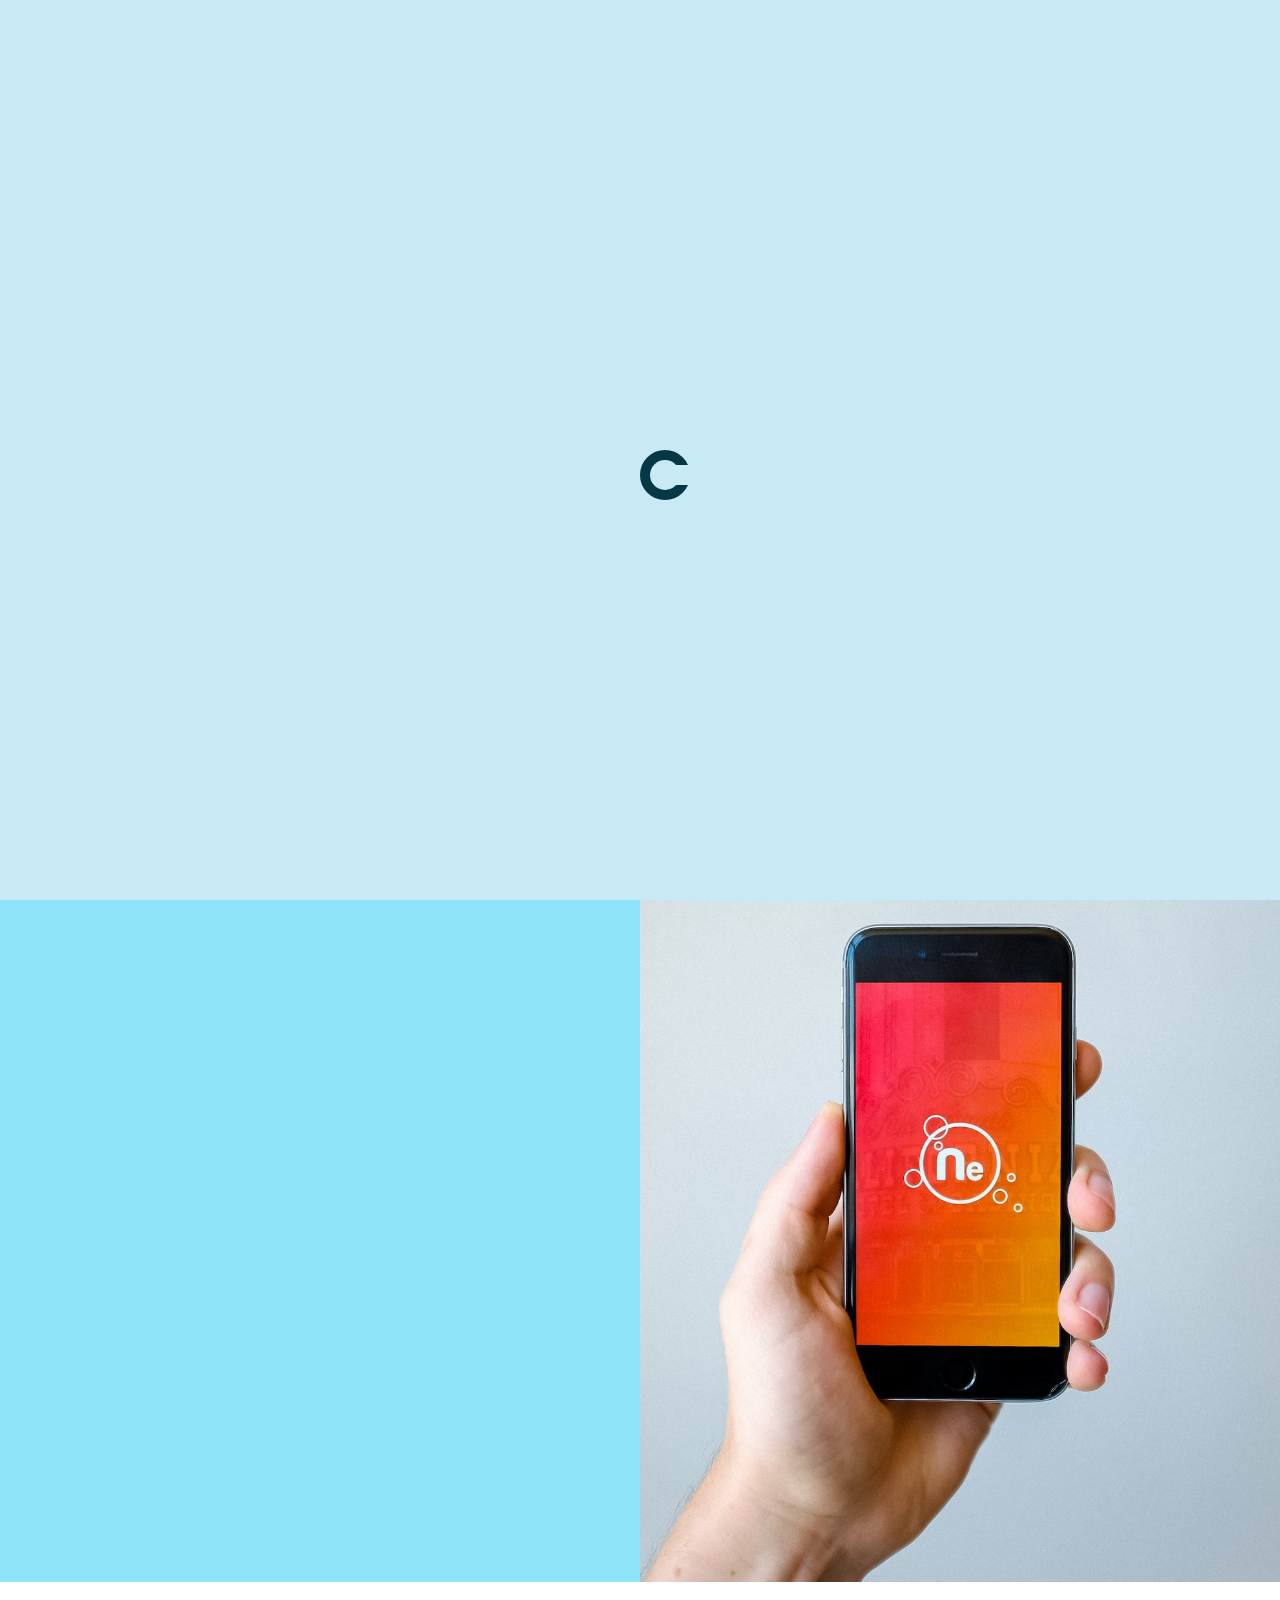
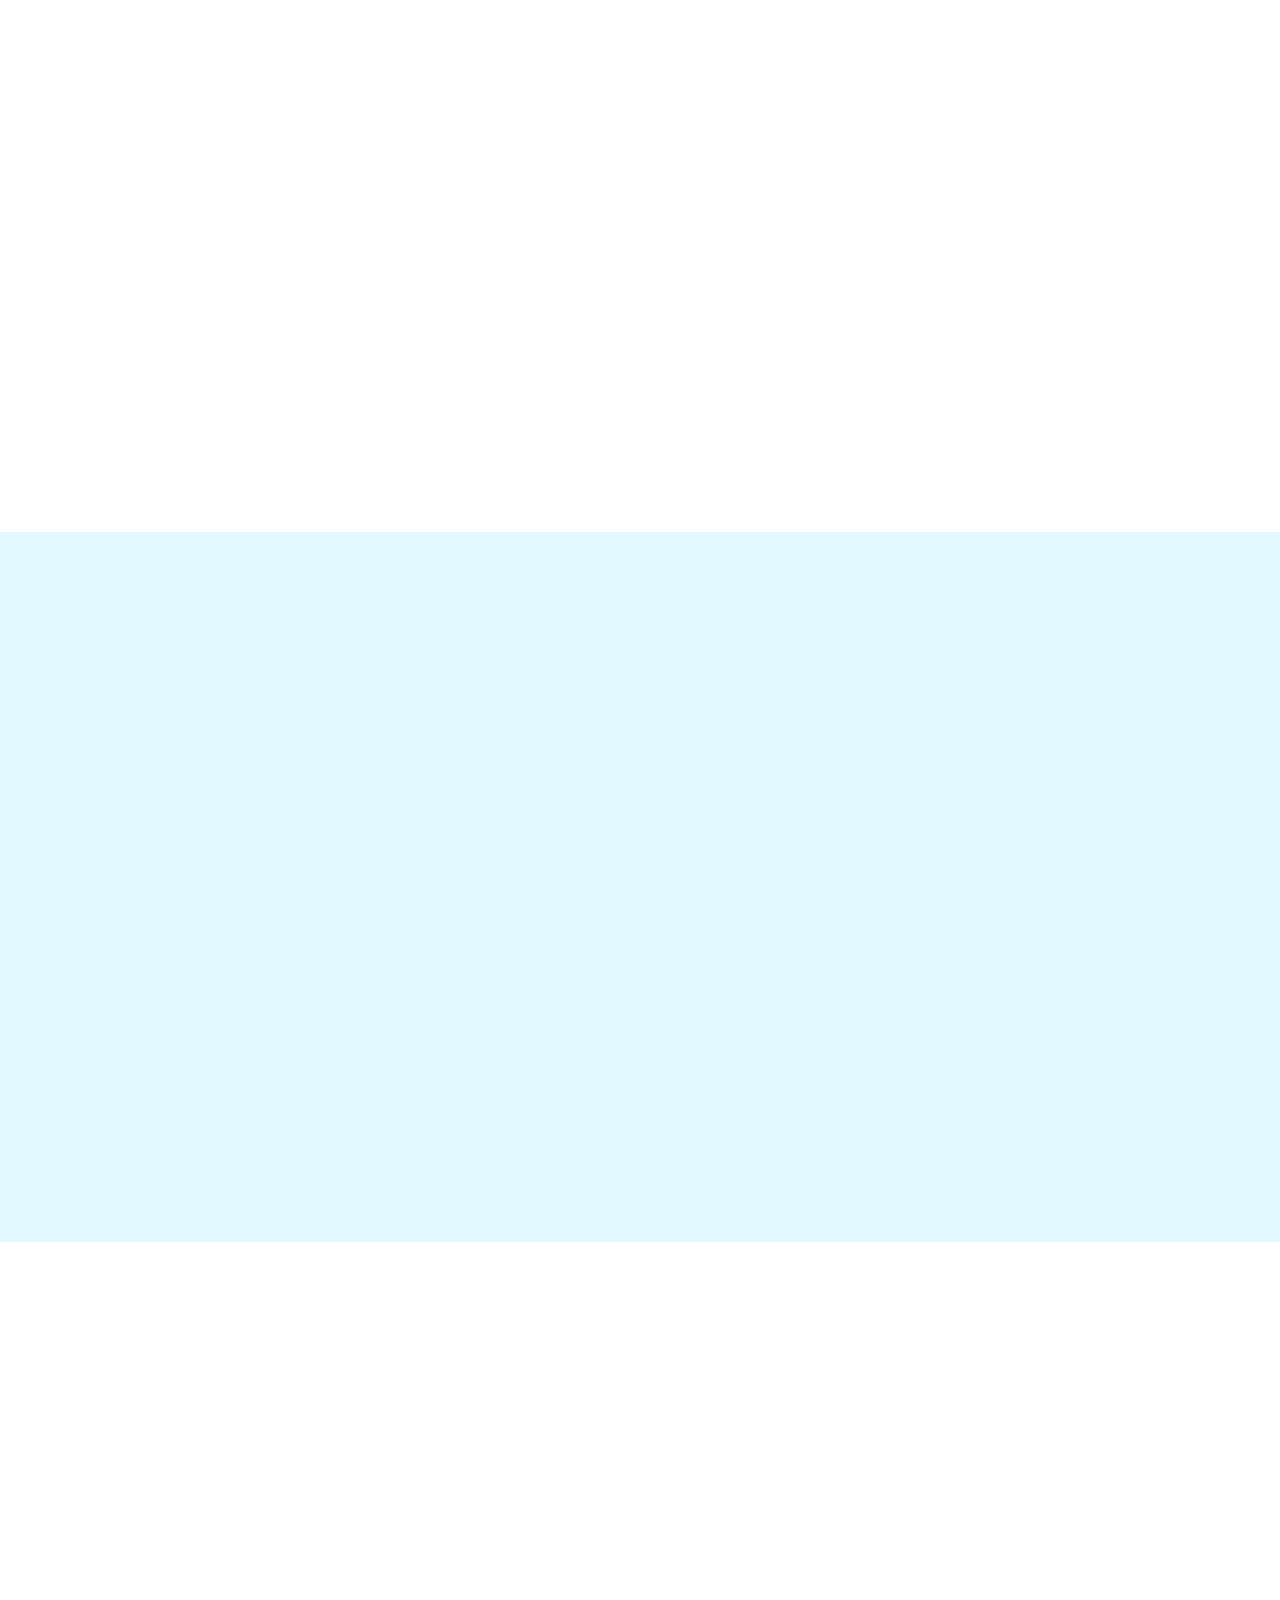
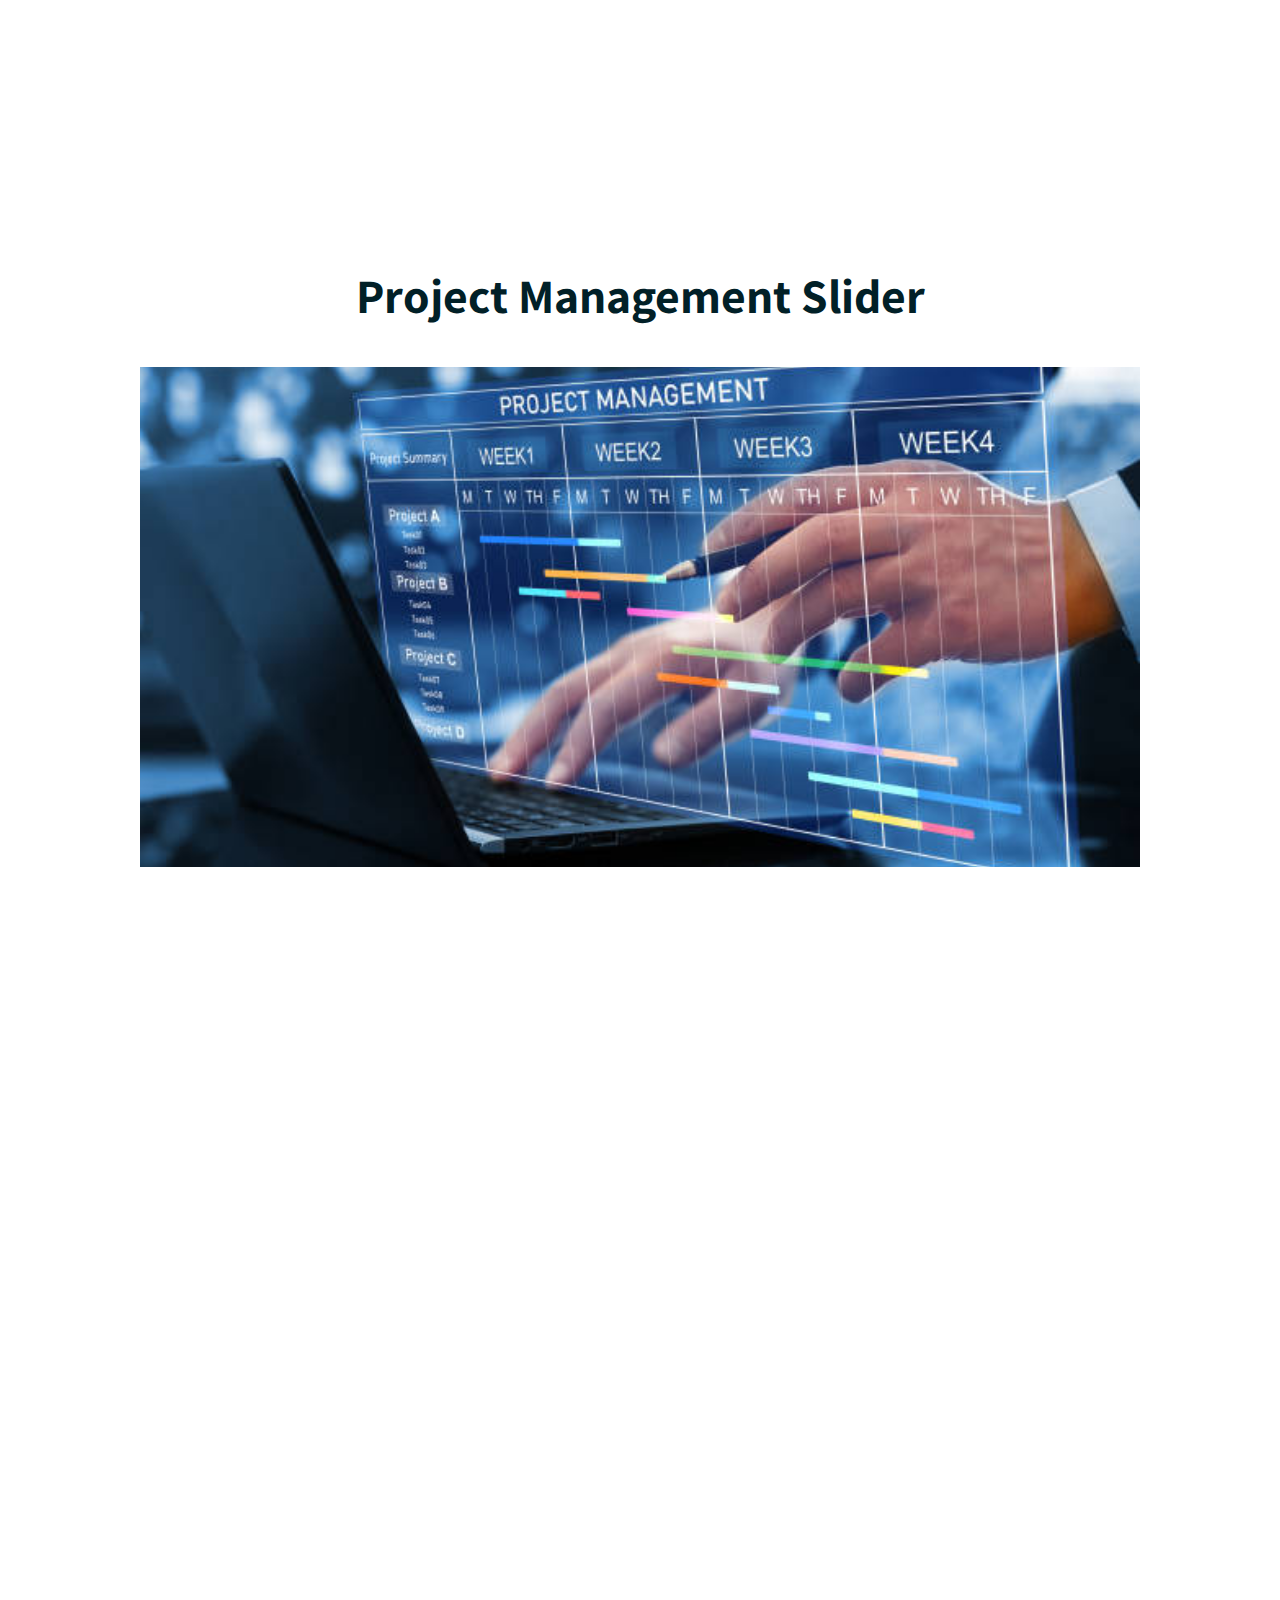
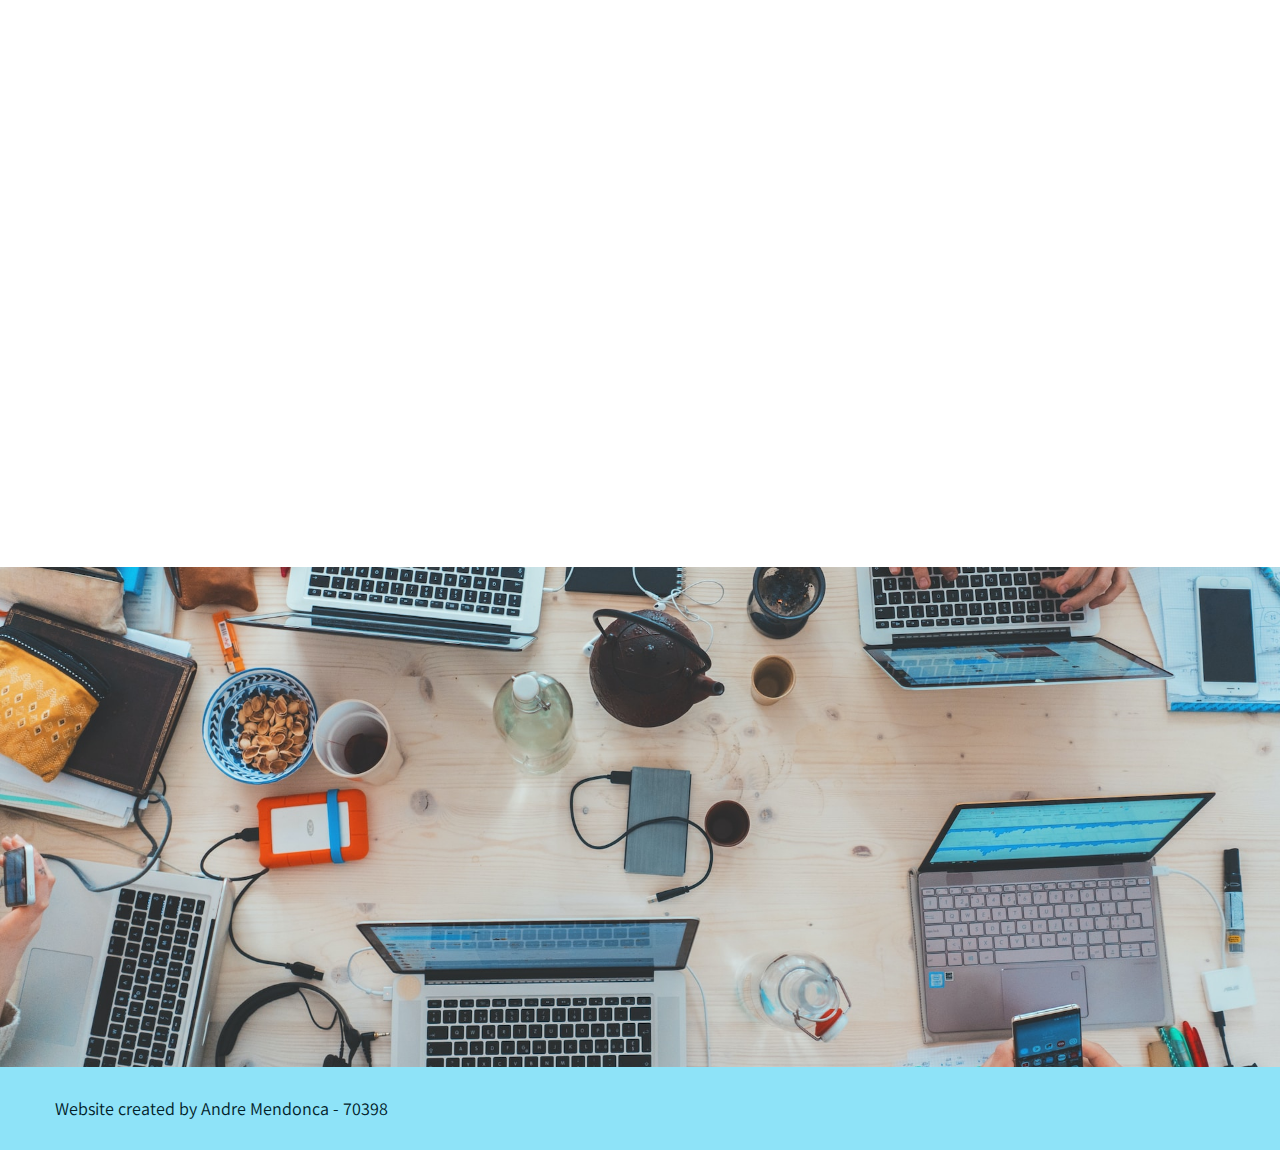
<file: index.html>
<!DOCTYPE html>
<html lang="en">
<head>
  <meta charset="UTF-8">
  <meta name="viewport" content="width=device-width, initial-scale=1.0">
  <title>Project Management Support</title>

  <link rel="preconnect" href="https://fonts.googleapis.com" />
  <link rel="preconnect" href="https://fonts.gstatic.com" crossorigin />
  <link href="https://fonts.googleapis.com/css2?family=Assistant:wght@400;700&display=swap" rel="stylesheet" />

  <link rel="stylesheet" href="./style.css" />
  <link rel="shortcut icon" href="./favicon.ico?" type="image/x-icon">

  <link href="https://unpkg.com/aos@2.3.1/dist/aos.css" rel="stylesheet" />
  <link
    rel="stylesheet"
    href="https://cdn.jsdelivr.net/npm/swiper@11/swiper-bundle.min.css"
  />
  <script src="https://unpkg.com/aos@2.3.1/dist/aos.js"></script>
</head>
<body>

  <!-- FAZER LOADING STATE ON PAGE LOAD -->

  <header class="header">
    <div class="container">
      <a class="logo" href="https://andremendonca1.github.io/project-management.github.io/">12345</a>

      <nav>
        <div class="item dropdown" data-dropdown>
          More

          <div class="dropdown-box">
            <a class="item" href="#about">About</a>
            <a class="item" href="#promotion">Promotion</a>
            <a class="item" href="#slide">Slide</a>
            <a class="item" href="#services">Services</a>
          </div>
        </div>

        <a class="item" href="#portfolio">Portfolio</a>
        <a class="item" href="#pricing">Pricing</a>
        <a class="item" href="#contact">Contact</a>
      </nav>
    </div>
  </header>

  <main class="main">
    <section class="banner">
      <div class="container">
        <h1 data-aos="fade-up">Project Management T3-2023</h1>
        <strong data-aos="fade-up">By Andre Mendonca - 70398</strong>
    
        <form class="email-subscription" data-aos="fade-up">
          <input type="text" />
    
          <button type="submit">
            <svg width="45" height="45" viewBox="0 0 45 45" fill="none" xmlns="http://www.w3.org/2000/svg">
              <path d="M0.139459 9.37468C0.70799 6.86985 2.94813 5 5.625 5H39.375C42.0519 5 44.292 6.86985 44.8605 9.37468L22.5 23.0395L0.139459 9.37468ZM0 12.5855V32.5642L16.3215 22.5598L0 12.5855ZM19.0164 24.2067L0.539637 35.5322C1.4417 37.4345 3.37972 38.75 5.625 38.75H39.375C41.6203 38.75 43.5583 37.4345 44.4604 35.5322L25.9836 24.2067L22.5 26.3355L19.0164 24.2067ZM28.6785 22.5598L45 32.5642V12.5855L28.6785 22.5598Z" fill="#ffffff"/>
            </svg>
            <span>Subscribe</span>
          </button>
        </form>
      </div>
    </section>

    <section class="qr-code">
      <img src="./assets/qr-code.png" alt="QR Code" data-aos="fade-up" />
    </section>

    <section class="about" id="about">
      <div class="content">
        <div class="wrapper">
          <div class="item" data-aos="fade-up">
            <h2>Gant Chart Demo</h2>

            <div>
              Nunc nonummy metus. Nullam cursus lacinia erat. Nullam tincidunt adipiscing enim. Proin viverra, ligula sit amet ultrices semper, ligula arcu tristique sapien, a accumsan nisi mauris ac eros. Vivamus laoreet.
            </div>

            <a href="https://andremendonca1.github.io/project-management.github.io/gant-chart.html">View demo</a>
          </div>

          <div class="item" data-aos="fade-up">
            <h2>Download Assessment One</h2>

            <div>
              Nunc nonummy metus. Nullam cursus lacinia erat. Nullam tincidunt adipiscing enim. Proin viverra, ligula sit amet ultrices semper, ligula arcu tristique sapien, a accumsan nisi mauris ac eros. Vivamus laoreet.
            </div>

            <a download target="_blank" href="./assessment-task-1.pdf">Download</a>
          </div>

          <div class="item" data-aos="fade-up">
            <h2>Download Assessment Two</h2>

            <div>
              Nunc nonummy metus. Nullam cursus lacinia erat. Nullam tincidunt adipiscing enim. Proin viverra, ligula sit amet ultrices semper, ligula arcu tristique sapien, a accumsan nisi mauris ac eros. Vivamus laoreet.
            </div>

            <a download target="_blank" href="./assessment-task-2.pdf">Download</a>
          </div>


        </div>
      </div>

      <div class="img">
        <img src="./assets/smartphone.jpg" alt="Smartphone" />
      </div>
    </section>

    <section class="promotion container" id="promotion">
      <div>
        <h2 data-aos="fade-up">Create a superb Promotional Video</h2>

        <p data-aos="fade-up">Nunc nonummy metus. Nullam cursus lacinia erat. Nullam tincidunt adipiscing enim. Proin viverra, ligula sit amet ultrices semper, ligula arcu tristique sapien, a accumsan nisi mauris ac eros. Vivamus laoreet. ique sapien, a accumsan nisi mauris ac eros. Vivamus laoreet.</p>

        <a href="#contact" data-aos="fade-up">Contact us</a>
      </div>

      <img src="./assets/promotion-video.jpg" alt="Video Camera" data-aos="fade-up" />
    </section>

    <section class="services" id="services">
      <div class="container">
        <h2 data-aos="fade-up">Services</h2>
        <p data-aos="fade-up">Nunc nonummy metus. Nullam cursus lacinia erat. Nullam tincidunt adipiscing enim.</p>

        <div class="grid">
          <div class="item" data-aos="fade-up">
            <img src="./assets/icons/Subtract.svg" alt="Icon" />

            <h3>Internet Support</h3>
          </div>

          <div class="item" data-aos="fade-up">
            <img src="./assets/icons/Vector.svg" alt="Icon" />

            <h3>Data & Communications</h3>
          </div>

          <div class="item" data-aos="fade-up">
            <img src="./assets/icons/Subtract-1.svg" alt="Icon" />

            <h3>Fixing Issues</h3>
          </div>

          <div class="item" data-aos="fade-up">
            <img src="./assets/icons/award-fill.svg" alt="Icon" />

            <h3>Perfect Work</h3>
          </div>

          <div class="item" data-aos="fade-up">
            <img src="./assets/icons/mortarboard-fill.svg" alt="Icon" />

            <h3>Educational Resources</h3>
          </div>

          <div class="item" data-aos="fade-up">
            <img src="./assets/icons/mail.svg" alt="Icon" />

            <h3>Updated Emails</h3>
          </div>
        </div>
      </div>
    </section>

    <section class="portfolio container" id="portfolio">
      <h2 data-aos="fade-up">Portfolio</h2>

      <div class="grid">
        <div class="item" data-aos="fade-up">
          <h3>Step One</h3>
          <em>01</em>

          <p>Nunc nonummy metus. Nullam cursus lacinia erat. Nullam tincidunt adipiscing enim. Proin viverra, ligula sit amet ultrices semper, ligula arcu tristique sapien.</p>
        </div>

        <div class="item" data-aos="fade-up">
          <h3>Step Two</h3>
          <em>02</em>

          <p>Nunc nonummy metus. Nullam cursus lacinia erat. Nullam tincidunt adipiscing enim. Proin viverra, ligula sit amet ultrices semper, ligula arcu tristique sapien.</p>
        </div>

        <div class="item" data-aos="fade-up">
          <h3>Step Three</h3>
          <em>03</em>

          <p>Nunc nonummy metus. Nullam cursus lacinia erat. Nullam tincidunt adipiscing enim. Proin viverra, ligula sit amet ultrices semper, ligula arcu tristique sapien.</p>
        </div>

        <div class="item" data-aos="fade-up">
          <h3>Step Four</h3>
          <em>04</em>

          <p>Nunc nonummy metus. Nullam cursus lacinia erat. Nullam tincidunt adipiscing enim. Proin viverra, ligula sit amet ultrices semper, ligula arcu tristique sapien.</p>
        </div>
      </div>
    </section>


    <section class="slide">
      <h2>Project Management Slider</h2>


      <div class="swiper" id="slide">
        <div class="swiper-wrapper">
          <div class="swiper-slide">
            <img src="./assets/slide1.jpg" alt="Slide 1" />
          </div>
          <div class="swiper-slide">
            <img src="./assets/slide2.jpg" alt="Slide 2" />
          </div>
          <div class="swiper-slide">
            <img src="./assets/slide3.jpg" alt="Slide 3" />
          </div>
        </div>
      </div>
    </section>

    <section class="plans" id="pricing">
      <h2 data-aos="fade-up">Our Pricing Table</h2>

      <div class="container">
        <div class="item" data-aos="fade-up">
          <h3>Basic</h3>
          <em>$180</em>

          <ul>
            <li>Lorem ipsum canis</li>
            <li>Lorem ipsum canis majoris</li>
            <li>Lorem ipsum can</li>
          </ul>

          <a href="#">Sign Up</a>
        </div>

        <div class="item" data-aos="fade-up">
          <h3>Pro</h3>
          <em>$250</em>

          <ul>
            <li>Lorem ipsum canis</li>
            <li>Lorem ipsum canis majoris</li>
            <li>Lorem ipsum can</li>
          </ul>

          <a href="#">Sign Up</a>
        </div>

        <div class="item" data-aos="fade-up">
          <h3>Premium</h3>
          <em>$380</em>

          <ul>
            <li>Lorem ipsum canis</li>
            <li>Lorem ipsum canis majoris</li>
            <li>Lorem ipsum can</li>
          </ul>

          <a href="#">Sign Up</a>
        </div>
      </div>
    </section>


    <section class="contact container" id="contact">
      <h2 data-aos="fade-up">Contact Us</h2>

      <div class="grid">
        <div data-aos="fade-up">
          <p>Contact us and we'll get back to you within 24 hours.</p>
          <p>Brisbane, Australia</p>
          <a href="tel:0554 987 572">0554 987 572</p>
          <a href="mailto:andre@wellscollege.com.au">andre@wellscollege.com.au</a>
        </div>

        <form data-aos="fade-up">
          <input type="name" placeholder="Name" />
          <input type="email" placeholder="Email" />
          <textarea name="textarea" cols="30" rows="5">Enquiry</textarea>
          <select name="state">
            <option value="qld">QLD</option>
            <option value="nsw">NSW</option>
            <option value="vic">VIC</option>
            <option value="sa">SA</option>
            <option value="wa">WA</option>
            <option value="nt">NT</option>
            <option value="tas">TAS</option>
            <option value="act">ACT</option>
          </select>

          <button type="submit">Submit</button>
        </form>
      </div>
    </section>

    <img src="./assets/team-work.jpg" alt="Team Work" class="full-width-img" />

  </main>

  <footer class="footer">
    <p class="container">Website created by Andre Mendonca - 70398
    </p>
  </footer>

  <div id="loading">
    <div class="spinner"></div>
  </div>
  
  <script src="https://cdn.jsdelivr.net/npm/swiper@11/swiper-bundle.min.js"></script>

  <script>
    AOS.init();

    const swiper = new Swiper('.swiper', {
      spaceBetween: 60,
      rewind: true,
      autoplay: {
        delay: 2500,
      },
    });
  </script>

  <script src="./script.js"></script>


</body>
</html>
</file>
<file: style.css>
*  {
  box-sizing: border-box;
  padding: 0;
  border: 0;
  margin: 0;
}

:root {
  --color-light: #8EE3F8;
  --color-dark: #053844;
  --color-font: #012027;
}

html {
  font-size: 62.5%;
  scroll-behavior: smooth;
}

body {
  font-family: 'Assistant', Arial, Helvetica, sans-serif;
  color: var(--color-font);
  background: white;
}

a {
  display: block;
}
img {
  display: block;
  width: 100%;
  height: 100%;
}

/*
UTILS
*/

.container {
  max-width: 1200px;
  padding: 0 15px;
  margin: 0 auto;
}


.header {
  background: var(--color-light);
  padding: 15px;
  position: sticky;
  top: 0;
  z-index: 10;
}

.header .container {
  display: flex;
  justify-content: space-between;
  align-items: center;
}

.header .container .logo {
  font-size: 4rem;
  font-weight: 700;
  text-decoration: none;
  color: var(--color-dark);
}

.header .container nav {
  display: flex;
  align-items: center;
  gap: 45px;
}

.header .container nav .item {
  font-size: 1.6rem;
  text-transform: uppercase;
  text-decoration: none;
  color: var(--color-dark);
  transition: .15s;
}
.header .container nav .item:hover {
  color: black;
}


.header .container nav .dropdown {
  position: relative;
  cursor: pointer;
}

.header .container nav .dropdown .dropdown-box {
  display: none;
  min-width: 200px;
  backdrop-filter: blur(7px);
  background: #6ecae1cc;
  padding: 15px;
  border-radius: 5px;
  position: absolute;
  top: 2.5rem;
  left: -2rem;
  z-index: 15;
}
.header .container nav .dropdown.active .dropdown-box {
  display: block;
}

.header .container nav .dropdown .dropdown-box .item {
  padding-bottom: 10px;
  border-bottom: 1px solid var(--color-dark);
  margin-bottom: 10px;
}


.banner {
  background: #e2f9ff;
}

.banner .container {
  padding: 100px 15px;
}

.banner h1 {
  font-size: 5.6rem;
}
.banner strong {
  display: block;
  font-size: 2.4rem;
  margin-bottom: 30px;
}

.banner form {
  display: flex;
  align-items: center;
}
.banner form input {
  width: 100%;
  max-width: 350px;
  font-size: 1.6rem;
  background: none;
  padding: 8px 20px;
  border: 2px solid var(--color-dark);
  border-top-left-radius: 5px;
  border-bottom-left-radius: 5px;
}
.banner form input:focus-visible {
  outline: none !important;
}
.banner form button {
  display: flex;
  justify-content: space-between;
  align-items: center;
  gap: 10px;
  font-size: 1.4rem;
  text-transform: uppercase;
  color: white;
  background: var(--color-dark);
  padding: 9px 15px;
  border-top-right-radius: 5px;
  border-bottom-right-radius: 5px;
}

.banner form button svg {
  width: 20px;
  height: 20px;
}



.qr-code img {
  max-width: 300px;
  filter: grayscale(1);
  margin: 0 auto;
}


.about {
  display: grid;
  grid-template-columns: 1fr 1fr;
}

.about .content {
  background: var(--color-light);
  padding: 100px 0;
}
.about .content .wrapper {
  max-width: 600px;
  margin: 0 60px 0 auto;
}
.about .content .item:not(:last-of-type) {
  margin-bottom: 50px;
}
.about .content h2 {
  font-size: 3.4rem;
  font-weight: 400;
}
.about .content div {
  font-size: 1.6rem;
  margin-bottom: 20px;
}
.about .content a {
  max-width: fit-content;
  text-decoration: none;
  text-transform: uppercase;
  color: white;
  background: var(--color-dark);
  padding: 10px 16px;
  border-radius: 5px;
  transition: .15s;
}
.about .content a:hover {
  background: #012027;
}

.about .img img {
  object-fit: cover;
}



.promotion {
  display: grid;
  grid-template-columns: 1fr 1fr;
  gap: 60px;
  padding: 100px 15px;
}
.promotion h2 {
  font-size: 3.4rem;
  font-weight: 400;
  margin-bottom: 10px;
}
.promotion p {
  font-size: 1.6rem;
  margin-bottom: 40px;
}
.promotion img {
  height: 350px;
  object-fit: cover;
}
.promotion a {
  max-width: fit-content;
  font-size: 1.6rem;
  text-decoration: none;
  text-transform: uppercase;
  color: white;
  background: var(--color-dark);
  padding: 10px 16px;
  border-radius: 5px;
  transition: .15s;
}
.promotion a:hover {
  background: #012027;
}


.services {
  background: #e2f9ff;
  padding: 100px 0;
}
.services h2 {
  max-width: fit-content;
  font-size: 3.4rem;
  font-weight: 400;
  margin-bottom: 10px;
  margin: 0 auto 10px auto;
}
.services p {
  color: #053844;
  font-size: 1.8rem;
  text-align: center;
  max-width: fit-content;
  margin: 0 auto 80px;
}
.services .grid {
  display: grid;
  grid-template-columns: 1fr 1fr 1fr;
  justify-items: center;
  column-gap: 40px;
  row-gap: 60px;
}
.services .item {
  width: 100%;
  background: #c8eaf4;
  padding: 30px;
  border-radius: 5px;
}
.services .item img {
  display: block;
  width: 45px;
  height: 45px;
  margin: 0 auto 20px;
}
.services .item h3 {
  font-size: 1.6rem;
  text-align: center;
}


.portfolio {
  padding: 100px 15px;
}
.portfolio h2 {
  font-size: 6rem;
  text-decoration: underline;
  margin-bottom: 60px;
}

.portfolio .grid {
  display: grid;
  grid-template-columns: 1fr 1fr;
  gap: 60px;
}
.portfolio .grid .item {
  display: grid;
  grid-template-columns: auto 1fr;
  gap: 30px;
  row-gap: 15px;
}
.portfolio .grid .item h3 {
  font-size: 2.4rem;
}
.portfolio .grid .item em {
  display: block;
  max-width: fit-content;
  grid-column: 1;
  font-size: 5rem;
  font-style: normal;
  color: var(--color-light);
  margin: 0 auto;
}
.portfolio .grid .item p {
  grid-column: 2;
  grid-row: 1/3;
  font-size: 1.6rem;
}

.slide h2 {
  font-size: 4.8rem;
  text-align: center;
  margin-bottom: 40px;
}

.slide .swiper {
  max-width: 1000px;
  margin-bottom: 100px;
}
.slide img {
  height: 500px;
  object-fit: cover;
}



.plans h2 {
  font-size: 4.8rem;
  text-align: center;
  margin-bottom: 40px;
}

.plans .container {
  display: grid;
  grid-template-columns: 1fr 1fr 1fr;
  gap: 40px;
  margin-bottom: 100px;
}
.plans .container .item {
  background: #c8eaf4;
  padding: 40px;
  border-radius: 5px;
}
.plans .container .item h3 {
  font-size: 3.6em;
  text-align: center;
  padding-bottom: 20px;
}
.plans .container .item em {
  display: block;
  font-size: 2.8em;
  text-align: center;
  padding-bottom: 20px;
  border-bottom: 1px solid var(--color-dark);
  margin-bottom: 20px;
}

.plans .container .item li {
  font-size: 1.8em;
  margin-bottom: 10px;
}

.plans .container .item a {
  max-width: fit-content;
  font-size: 1.6rem;
  text-decoration: none;
  text-transform: uppercase;
  color: white;
  background: var(--color-dark);
  padding: 10px 16px;
  border-radius: 5px;
  margin-top: 40px;
  transition: .15s;
}
.plans .container .item a:hover {
  background: #012027;
}


.contact {
  padding: 100px 15px;
}
.contact h2 {
  font-size: 4.8rem;
  text-align: center;
  margin-bottom: 40px;;
}

.contact p, .contact a {
  font-size: 1.6rem;
  color: var(--color-font);
}
.contact .grid {
  display: grid;
  grid-template-columns: repeat(2, 1fr);
  gap: 60px;
}

.contact form input, .contact form textarea, .contact form select {
  width: 100%;
  font-family: 'Assistant', Arial, Helvetica, sans-serif;
  font-size: 1.6rem;
  color: var(--color-font);
  background: #e2f9ff;
  padding: 5px 10px;
  border: 1px solid #c8eaf4;
  margin-bottom: 10px;
}
.contact form button {
  max-width: fit-content;
  font-size: 1.6rem;
  text-decoration: none;
  text-transform: uppercase;
  color: white;
  background: var(--color-dark);
  padding: 10px 16px;
  border-radius: 5px;
  transition: .15s;
  cursor: pointer;
}
.contact form button:hover {
  background: #012027;
}

.footer {
  background: var(--color-light);
  padding: 30px;
  font-size: 1.8rem;
}

.full-width-img {
  width: 100%;
  height: 500px;
  object-fit: cover;
}

.out-link {
  max-width: fit-content;
  font-size: 1.6rem;
  text-decoration: none;
  text-transform: uppercase;
  color: white;
  background: var(--color-dark);
  padding: 10px 16px;
  border-radius: 5px;
  transition: .15s;
  cursor: pointer;
}
.out-link:hover {
  background: #012027;
}







#loading {
  width: 100vw;
  height: 100vh;
  background: #c8eaf4;
  position: fixed;
  top: 0;
  left: 0;
  z-index: 100;
}
#loading .spinner {
  position: absolute;
  top: 50%;
  left: 50%;
  width: 50px;
  height: 50px;
  border: 10px solid var(--color-dark);
  border-radius: 50%;
=  translate: -50% -50%;
  animation: spin .7s infinite forwards linear;
}
#loading .spinner::after {
  content: "";
  display: block;
  width: 40px;
  height: 20px;
  background-color: #c8eaf4;
  position: relative;
  top: 5px;
  right: -20px;
}

@keyframes spin {
  to {
    rotate: 360deg;
  }
}


@media only screen and (max-width: 768px) {
  .header .container .logo {
    font-size: 3rem;
  }
  .header .container nav {
    gap: 20px;
  }
  .header .container nav .item {
    font-size: 1.2rem;
  }
  .header .container nav .dropdown .dropdown-box {
    min-width: 100px;
  }
  .banner .container {
    padding: 60px 15px;
  }
  .banner h1 {
    font-size: 4rem;
  }
  .banner strong {
    font-size: 2rem;
  }
  .banner form input {
    font-size: 1.4rem;
  }
  .banner form button svg {
    width: 18px;
    height: 18px;
  }
  .about {
    grid-template-columns: 1fr;
  }
  .about .content {
    padding: 60px 0;
  }
  .about .content .wrapper {
    margin: 0 15px;
  }
  .about .content .item:not(:last-of-type) {
    margin-bottom: 40px;
  }
  .about .content h2 {
    font-size: 3rem;
  }
  .promotion {
    grid-template-columns: 1fr;
    padding: 60px 15px;
  }
  .promotion h2 {
    font-size: 3.6rem;
  }
  .promotion p {
    margin-bottom: 25px;
  }
  .promotion img {
    height: 250px;
  }
  .services {
    padding: 60px 0;
  }
  .services h2 {
    font-size: 3rem;
  }
  .services p {
    font-size: 1.6rem;
    margin: 0 auto 60px;
  }
  .services .grid {
    grid-template-columns: 1fr 1fr;
    column-gap: 25px;
    row-gap: 40px;
  }
  .services .item {
    padding: 20px;
  }
  .services .item img {
    width: 35px;
    height: 35px;
    margin: 0 auto 10px;
  }
  .services .item h3 {
    font-size: 1.6rem;
    text-align: center;
  }
  .portfolio {
    padding: 60px 15px;
  }
  .portfolio h2 {
    font-size: 3.6rem;
    margin-bottom: 40px;
  }
  .portfolio .grid {
    grid-template-columns: 1fr;
    gap: 40px;
  }
  .portfolio .grid .item {
    gap: 20px;
    row-gap: 5px;
  }
  .portfolio .grid .item h3 {
    font-size: 2rem;
  }
  .portfolio .grid .item em {
    font-size: 4rem;
  }
  .slide h2 {
    font-size: 3.6rem;
  }
  .slide .swiper {
    margin-bottom: 60px;
  }
  .slide img {
    height: 300px;
  }
  .plans h2 {
    font-size: 3.6rem;
    margin-bottom: 30px;
  }
  .plans .container {
    grid-template-columns: 1fr;
    margin-bottom: 60px;
  }
  .plans .container .item h3 {
    font-size: 3em;
  }
  .plans .container .item li {
    font-size: 1.6em;
  }
  .contact {
    padding: 60px 15px;
  }
  .contact h2 {
    font-size: 3.6rem;
  }
  .contact .grid {
    grid-template-columns: 1fr;
    gap: 40px;
  }
}
</file>
